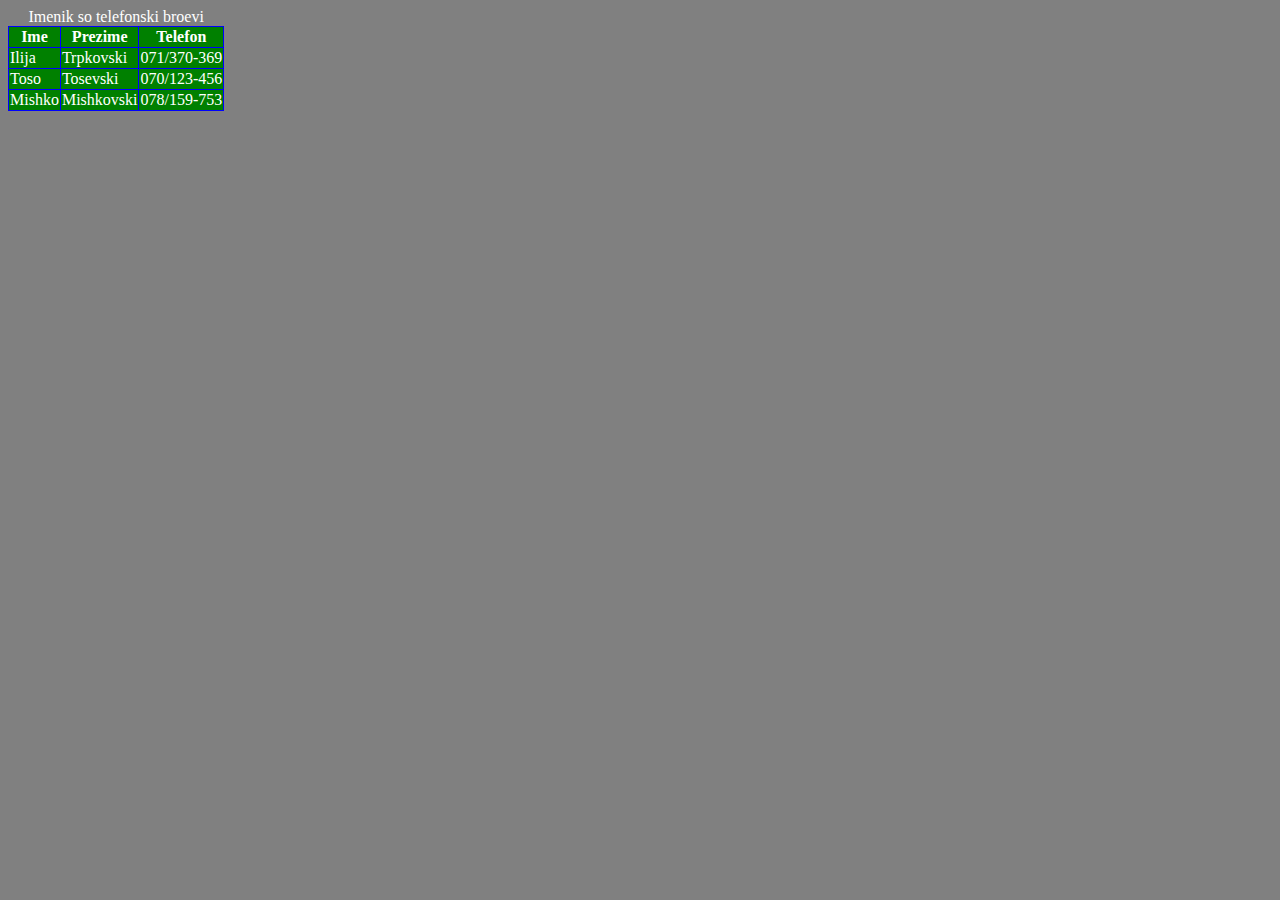
<file: Cas_2/index.html>
<!DOCTYPE html>
<html>
<head>
	<title>Vtor cas html</title>
	<link rel="stylesheet" type="text/css" href="style.css">
</head>
<body>
	<!-- <div class="dj-marte">
		<h1 id="sin-naslov">Ova e golem naslov.</h1>
		<h1 class="crven-naslov">Ova e vtor golem naslov.</h1>
		<p>Ova e paragraf namenet za opis na samata fotografija.</p>

		<a  href="#" class="link">Slika</a>

		<a href="https://www.google.com/">
			<img src="https://d4n5pyzr6ibrc.cloudfront.net/media/27FB7F0C-9885-42A6-9E0C19C35242B5AC/4785B1C2-8734-405D-96DC23A6A32F256B/thul-90efb785-97af-5e51-94cf-503fc81b6940.jpg?response-content-disposition=inline"
			width="300" height="200">
		</a>

	</div> -->

	<table>
		<caption>Imenik so telefonski broevi</caption>
		<tr>
			<th>Ime</th>
			<th>Prezime</th>
			<th>Telefon</th>
		</tr>
		<tr>
			<td>Ilija</td>
			<td>Trpkovski</td>
			<td>071/370-369</td>
		</tr>
		<tr>
			<td>Toso</td>
			<td>Tosevski</td>
			<td>070/123-456</td>
		</tr>
		<tr>
			<td>Mishko</td>
			<td>Mishkovski</td>
			<td>078/159-753</td>
		</tr>
	</table>
</body>
</html>
</file>
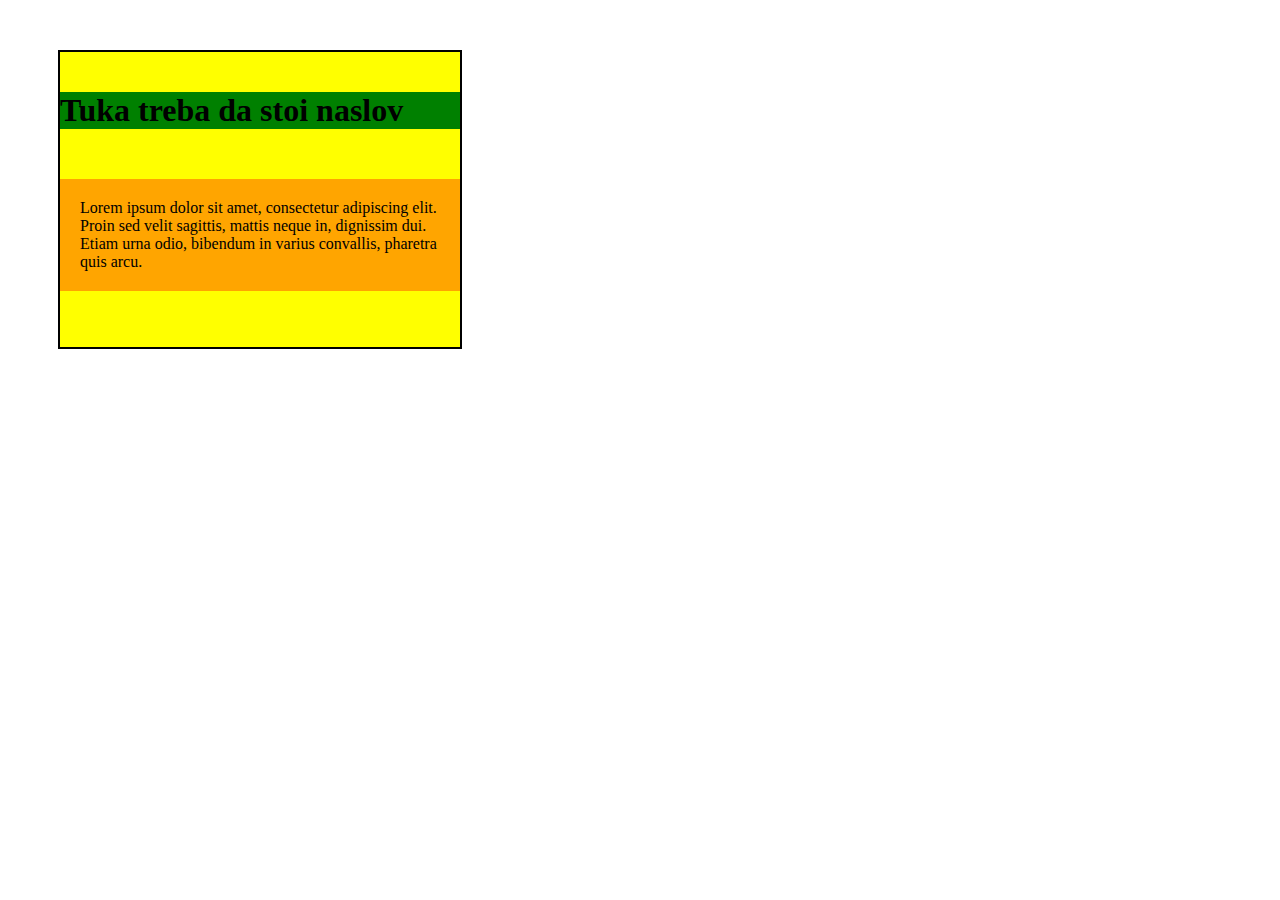
<file: Cas_3/index.html>
<!DOCTYPE html>
<html>
<head>
	<title></title>
	<link rel="stylesheet" type="text/css" href="style.css">
</head>
<body>
<!-- 	<div class="kocka">
		<h1>Ova e primer za naslov</h1>
		<p>Lorem ipsum dolor sit amet, consectetur adipiscing elit.

</p>
	</div> -->
	<div class="kocka-2">
		<h1>Tuka treba da stoi naslov</h1>
		<p>
			Lorem ipsum dolor sit amet, consectetur adipiscing elit. Proin sed velit sagittis, mattis neque in, dignissim dui. Etiam urna odio, bibendum in varius convallis, pharetra quis arcu.
		</p>
	</div>
</body>
</html>
</file>
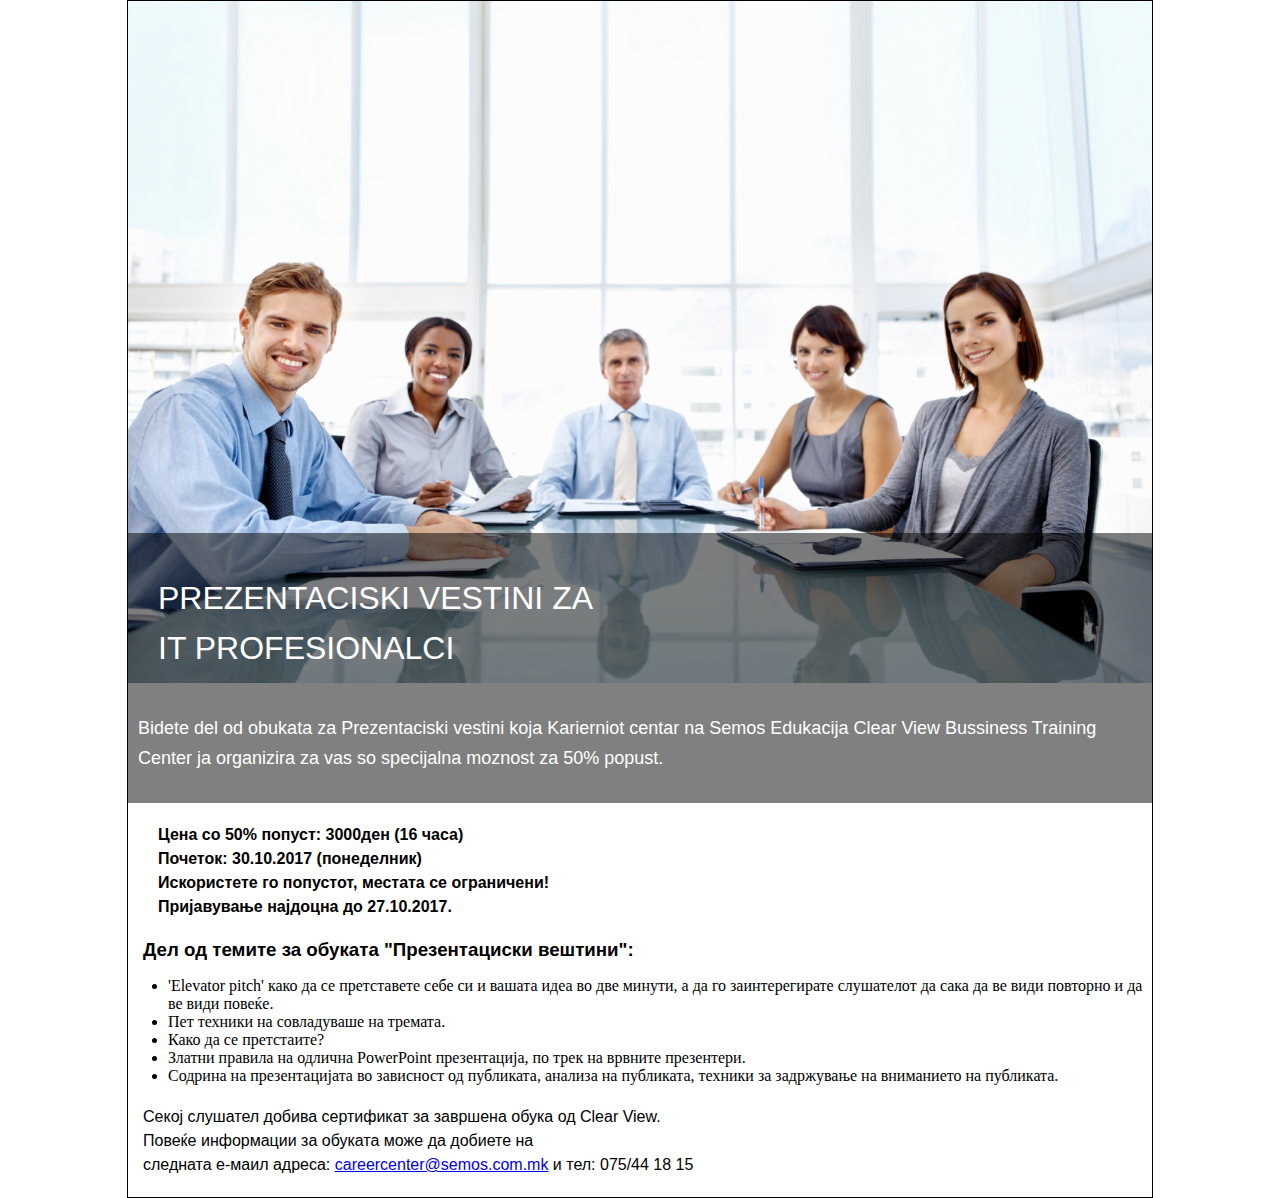
<file: Cas_4/index.html>
<!DOCTYPE html>
<html>
<head>
	<link rel="stylesheet" type="text/css" href="style.css">
	<title>Prezentaciski vestini</title>
</head>
<body>
	<div class="main">
		<div class="img-holder">
			<img src="slika.jpg" width="1024">
				<div class="transparent-box">
					<h1>Prezentaciski vestini za <br/>IT profesionalci</h1>
				</div>
		</div>
		<p class="paragraph">
			Bidete del od obukata za Prezentaciski vestini koja Karierniot centar na Semos Edukacija Clear View Bussiness Training Center ja organizira za vas so specijalna moznost za 50% popust.
		</p>
		<p class="textovi">
			Цена со 50% попуст: 3000ден (16 часа)<br/>
			Почеток: 30.10.2017 (понеделник)<br/>
			Искористете го попустот, местата се ограничени!<br/>
			Пријавување најдоцна до 27.10.2017.
		</p>
		<h3>
			Дел од темите за обуката "Презентациски вештини":
		</h3>
			<ul>
				<li>
					'Elevator pitch' како да се претставете себе си и вашата идеа во две минути, а да го заинтерегирате слушателот да сака да ве види повторно и да ве види повеќе.
				</li>
				<li>
					Пет техники на совладуваше на тремата.
				</li>
				<li>
					Како да се претстаите?
				</li>
				<li>
					Златни правила на одлична PowerPoint презентација, по трек на врвните презентери.
				</li>
				<li>
					Содрина на презентацијата во зависност од публиката, анализа на публиката, техники за задржување на вниманието на публиката.
				</li>
			</ul>
			<p class="zavrsen">
				Секој слушател добива сертификат за завршена обука од Clear View. <br/>
				Повеќе информации за обуката може да добиете на <br/>
				следната е-маил адреса: <a href="#">careercenter@semos.com.mk</a> и тел: 075/44 18 15
			</p>
	</div>
</body>
</html>
</file>
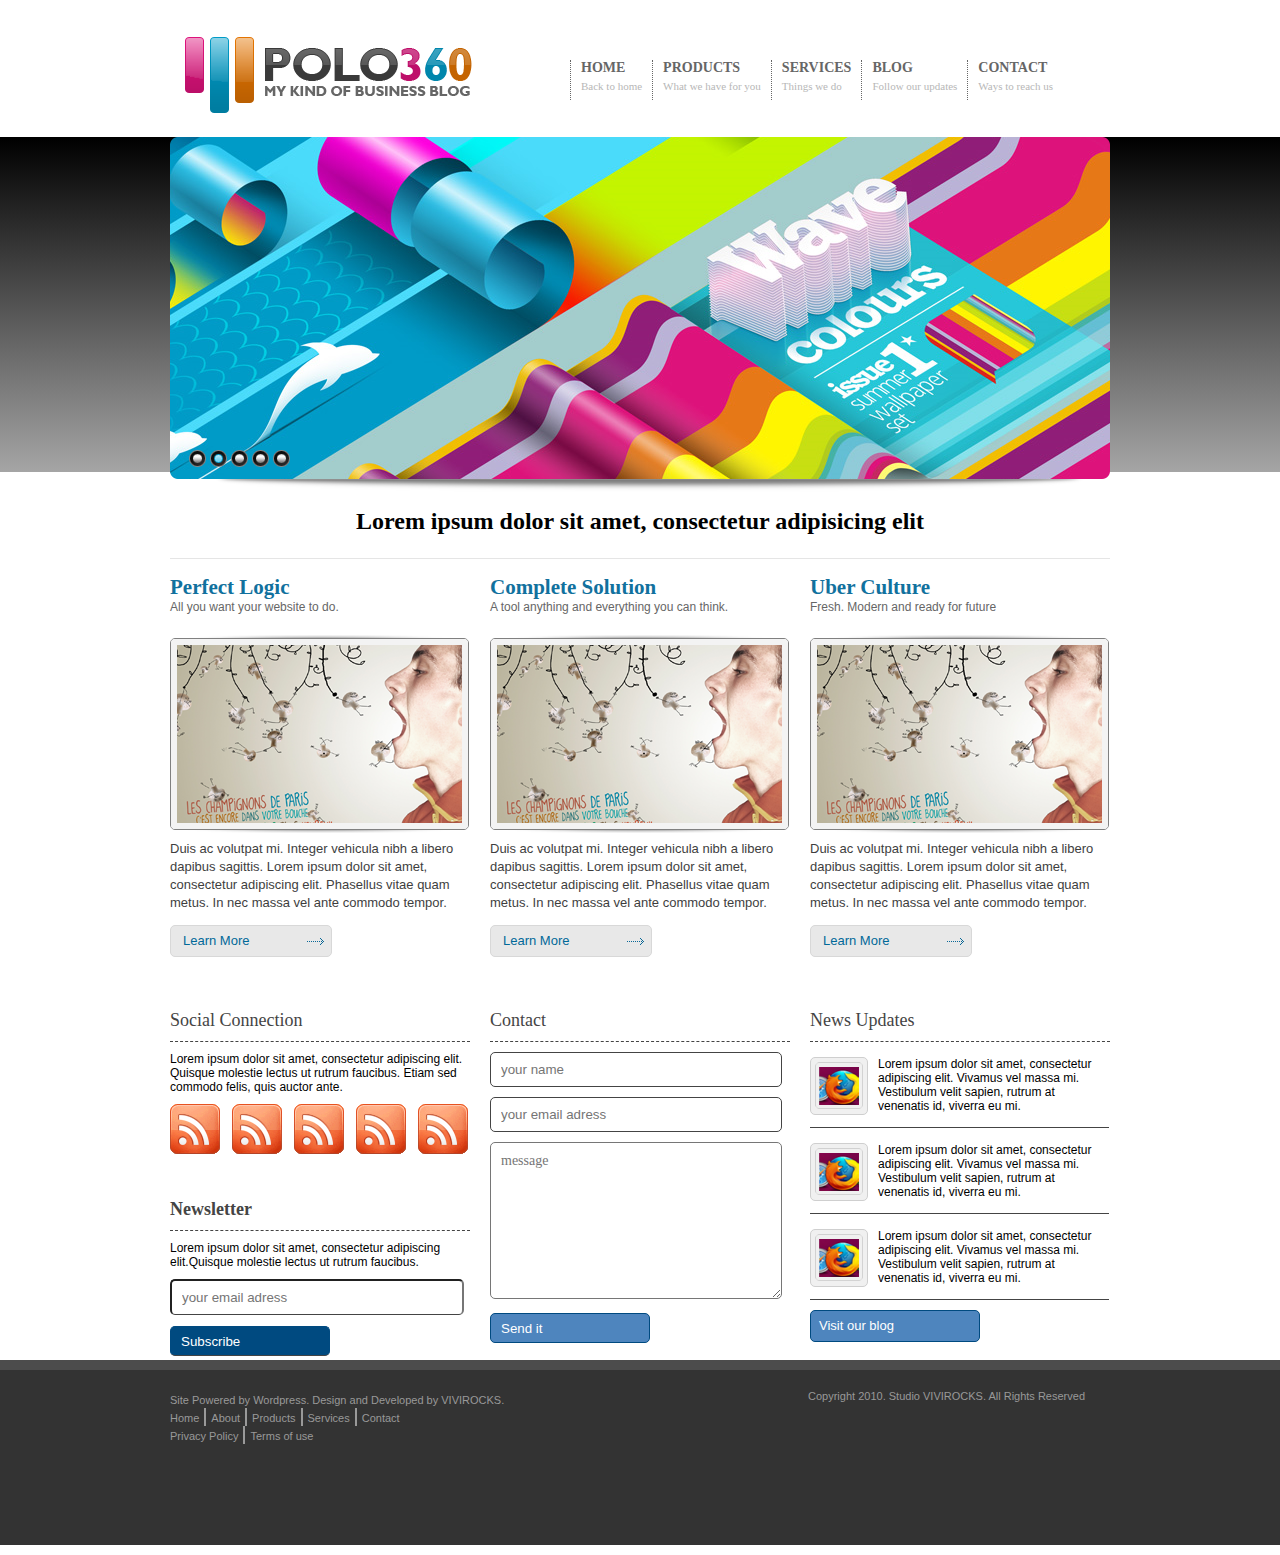
<file: Cas_5/index.html>
<!DOCTYPE html>
<html>
<head>
	<link rel="stylesheet" type="text/css" href="style.css">
	<title></title>
</head>
<body>
	<div class="holder">
		<!-- <div class="header"></div> -->
		<header>
			<div class="header_left">
				<img src="logo-polo360.png" alt="Polo-360 - my kind of bussiness blog">
			</div>

			<div class="header_right">
				<ul>
					<li>
						<a href="#">
							<h1>Home</h1>
							<span>Back to home</span>
						</a>
					</li>
					<li>
						<a href="#">
							<h1>Products</h1>
							<span>What we have for you</span>
						</a>
					</li><li>
						<a href="#">
							<h1>Services</h1>
							<span>Things we do</span>
						</a>
					</li><li>
						<a href="#">
							<h1>Blog</h1>
							<span>Follow our updates</span>
						</a>
					</li><li>
						<a href="#">
							<h1>Contact</h1>
							<span>Ways to reach us</span>
						</a>
					</li>
				</ul>
			</div>
		</header>

		<div class="slider">
			<img src="slider.png">
			<span class="senka"></span>
			<h1>
				Lorem ipsum dolor sit amet, 
				consectetur adipisicing elit
			</h1>
		</div>
		<ul class="main_list">
			<li>
				<header class="list_header">
					<h1>Perfect Logic</h1>
					<span>All you want your website to do.</span>
				</header>
				<div class="img_holder">
					<span class="gorna_senka"></span>
					<img src="img1.png">
					<span class="dolna_senka"></span>
				</div>
				<p>
					Duis ac volutpat mi. Integer vehicula nibh a libero dapibus sagittis. Lorem ipsum dolor sit amet, consectetur adipiscing elit. Phasellus vitae quam metus. In nec massa vel ante commodo tempor.
				</p>
				<a href="#">
					<span class="link_text">Learn More</span>
					<span class="link_arrow"></span>
				</a>
			</li>
			<li>
				<header class="list_header">
					<h1>Complete Solution</h1>
					<span>A tool anything and everything you can think.</span>
				</header>
				<div class="img_holder">
					<span class="gorna_senka"></span>
					<img src="img1.png">
					<span class="dolna_senka"></span>
				</div>
				<p>
					Duis ac volutpat mi. Integer vehicula nibh a libero dapibus sagittis. Lorem ipsum dolor sit amet, consectetur adipiscing elit. Phasellus vitae quam metus. In nec massa vel ante commodo tempor.
				</p>
				<a href="#">
					<span class="link_text">Learn More</span>
					<span class="link_arrow"></span>
				</a>
			</li>
			<li>
				<header class="list_header">
					<h1>Uber Culture</h1>
					<span>Fresh. Modern and ready for future</span>
				</header>
				<div class="img_holder">
					<span class="gorna_senka"></span>
					<img src="img1.png">
					<span class="dolna_senka"></span>
				</div>
				<p>
					Duis ac volutpat mi. Integer vehicula nibh a libero dapibus sagittis. Lorem ipsum dolor sit amet, consectetur adipiscing elit. Phasellus vitae quam metus. In nec massa vel ante commodo tempor.
				</p>
				<a href="#">
					<span class="link_text">Learn More</span>
					<span class="link_arrow"></span>
				</a>
			</li>
		</ul>
		<ul class="vtora_klasa">
			<li>
				<h1>Social Connection</h1>
				<p>Lorem ipsum dolor sit amet, consectetur adipiscing elit. Quisque molestie lectus ut rutrum faucibus. Etiam sed commodo felis, quis auctor ante.</p>
				<ul class="social">
					<li>
						<a href="http://facebook.com/" target="_blank">
							<img src="social.png">
						</a>
					</li>
					<li>
						<a href="http://facebook.com/" target="_blank">
							<img src="social.png">
						</a>
					</li>
					<li>
						<a href="http://facebook.com/" target="_blank">
							<img src="social.png">
						</a>
					</li>
					<li>
						<a href="http://facebook.com/" target="_blank">
							<img src="social.png">
						</a>
					</li>
					<li>
						<a href="http://facebook.com/" target="_blank">
							<img src="social.png">
						</a>
					</li>
				</ul>
				<h2>Newsletter</h2>
				<p>Lorem ipsum dolor sit amet, consectetur adipiscing elit.Quisque molestie lectus ut rutrum faucibus.</p>
				<form>
					<input type="email" name="email" placeholder="your email adress">
					<input type="submit" name="submit" value="Subscribe" class="kopce">
				</form>
			</li>
			<li>
				<h1>Contact</h1>
				<form class="kontakt_forma">
						<input type="text" name="name" placeholder="your name">
						<input type="email" name="email" placeholder="your email adress">
						<textarea placeholder="message"></textarea>
						<input type="submit" name="submit" value="Send it" class="send">

				</form>
			</li>
			<li>
				<h1>News Updates</h1>
				<ul class="updates">
					<li>
						<span class="img_frame">
							<img src="news.png">
						</span>
						<p>
							Lorem ipsum dolor sit amet, consectetur adipiscing elit. Vivamus vel massa mi. Vestibulum velit sapien, rutrum at venenatis id, viverra eu mi.
						</p>
					</li>
					<li>
						<span class="img_frame">
							<img src="news.png">
						</span>
						<p>
							Lorem ipsum dolor sit amet, consectetur adipiscing elit. Vivamus vel massa mi. Vestibulum velit sapien, rutrum at venenatis id, viverra eu mi.
						</p>
					</li>
					<li>
						<span class="img_frame">
							<img src="news.png">
						</span>
						<p>
							Lorem ipsum dolor sit amet, consectetur adipiscing elit. Vivamus vel massa mi. Vestibulum velit sapien, rutrum at venenatis id, viverra eu mi.
						</p>
					</li>
				</ul>
					<a href="#" class="visit_blog">Visit our blog</a>
			</li>
		</ul>

	</div>
	<footer>
		<div class="footer_wrap">
			<div class="footer_left">
				<span> Site Powered by Wordpress. Design
				and Developed by VIVIROCKS.	</span>
				<ul class="footer_nav">
					<li>
						<a href="#">Home</a>
					</li>
					<li>
						<a href="#">About</a>
					</li>
					<li>
						<a href="">Products</a>
					</li>
					<li>
						<a href="#">Services</a>
					</li>
					<li>
						<a href="">Contact </a>
					</li>
					<li>
						<a href="">Privacy Policy </a>
					</li>
					<li>
						<a href="">Terms of use</a>
					</li>
				</ul>
			</div>
			<div class="footer_right">
				<span class="copy">
					 Copyright 2010. Studio VIVIROCKS. All Rights Reserved
				</span>
			</div>
		</div>
	</footer>
	<div class="slider_background"></div>
</body>
</html>
</file>
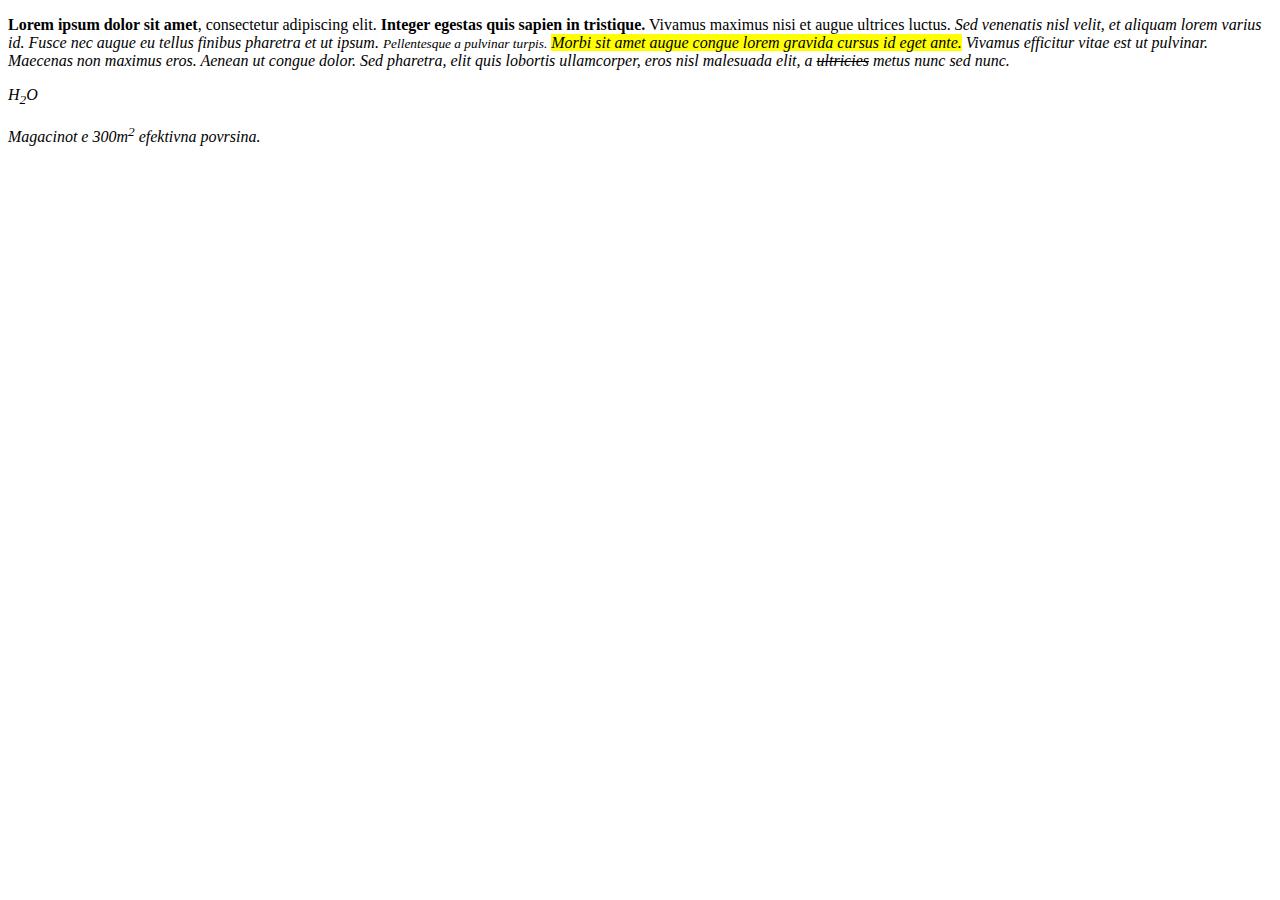
<file: Cas_1/lab1.html>
<!DOCTYPE html>
<html>
	<head>
		<title>Ova e HTML dokument</title>
	</head>
	<body>
		<!-- <div style="background-color: red; 
					width:300px;
					height:500px;
					margin-left: 100px;">
			<h1 style="text-align: center;">Cestitka</h1>
			<p style="text-align: center;">Srekjen rodenden.<br/>Golem da rastes.<br/> <hr/>Da si se ispolnat zelbite.<br/> Se najubavo.</p>
			<a href="https://www.google.com" target="_BLANK" style="text-align: center;">Odi na Google</a>
		</div> -->
<!-- 
		<p>
			Lorem ipsum dolor sit amet, consectetur adipiscing
		</p>
			
		<p>
		Integer egestas quis sapien in tristique. Vivamus maximus nisi et augue ultrices luctus. Sed venenatis nisl velit, et aliquam lorem varius id. Fusce nec augue eu tellus finibus pharetra et ut ipsum. Pellentesque a pulvinar turpis. Morbi sit amet augue congue lorem gravida cursus id eget ante.
		</p> 
			
		<p>
			Vivamus efficitur vitae est ut pulvinar. Maecenas non maximus eros. Aenean ut congue dolor. Sed pharetra, elit quis lobortis ullamcorper, eros nisl malesuada elit, a ultricies metus nunc sed nunc.
		</p> -->

		<!-- Ova e link sto vodi do google.com -->

		<p>
			<b style="font-weight: 700;">Lorem ipsum dolor sit amet</b>, consectetur adipiscing elit. <strong>Integer egestas quis sapien in tristique.</strong> Vivamus maximus nisi et augue ultrices luctus.

			<i>Sed venenatis nisl velit, et aliquam lorem varius id.</i> <em>Fusce nec augue eu tellus finibus pharetra et ut ipsum.<em> <small>Pellentesque a pulvinar turpis.</small> <mark>Morbi sit amet augue congue lorem gravida cursus id eget ante.</mark> Vivamus efficitur vitae est ut pulvinar. Maecenas non maximus eros. Aenean ut congue dolor. 

			Sed pharetra, elit quis lobortis ullamcorper, eros nisl malesuada elit, a <del>ultricies</del> metus nunc sed nunc.
		</p>
		<p>
			H<sub>2</sub>O
		</p>
		<p>
			Magacinot e 300m<sup>2</sup> efektivna povrsina.
		</p>
	</body>
</html>
</file>
<file: Cas_2/style.css>
body{
	background-color: grey;
}
h1 {
	font-family:Arial, sans-serif;
}
.crven-naslov{
	color: red;
	font-size: 40px;
}

.crven-naslov:hover{
	color: green;
}

#sin-naslov{
	color: blue;
	text-decoration:underline;
}

.dj-marte{
	width: 500px;
	/*height: 500px;*/
	background-color: orange;
	/*overflow: scroll;*/
}

.link {
	font-size: 40px;
	text-decoration: none;
	text-transform: uppercase;
	color: white;
	display: block;
	background-color: blue;
	width: 200px;
	text-align: center;
}

.link:hover {
	background-color: red;
	width: 300px;
	color: blue;
}
table, th, td {
	border: 1px solid blue;
	background-color: green;
	color: white;
	border-collapse: collapse;
}
</file>
<file: Cas_3/style.css>
body{

}
/*.kocka{
	width: 300px;
	height: 300px;
	border:20px solid black;

	margin-top: 100px;
	margin-right: 100px;
	margin-bottom: 100px;
	margin-left: 100px;

	margin:100px 0 0 50px;
		1 - top
		2 - right
		3 - bottom
		4 - left 

	margin:100px 50px;
	1 - top
	  1 - bottom

	  2 - right
	  2 - left

	  margin: 50pc 70px 50px;
	   1 - top
	  	 2 - right, left
	  	 3 - bottom 
	margin: 20px 0 0 20px;
	background-color: green;
	padding:50px;
}
h1 {
	background-color: red;
	margin: 30px 0 0 0;
	text-align: center;
}
p{
	background-color: blue;
	margin: 0;
}*/

.kocka-2{
	width: 400px;

	border: 2px solid black;
	background-color: yellow;

	margin: 50px;
	padding: 40px 0;
}
h1{
	background-color: green;
	margin: 0 0 50px 0;

}
p{
	padding: 20px 20px;
	background-color: orange;
	word-break: break-word;
}
</file>
<file: Cas_4/style.css>
body {
	padding: 0;
	margin: 0;
}
.main {
	width: 1024px;
	/*height: 1500px;*/
	margin: 0 auto;
	padding-bottom: 20px;
	border: 1px solid black;
}
.transparent-box {
	width: 1024px;
	height: 150px;
	background-color: rgba(0, 0, 0, .5);
	/*padding: 30px 0px 0px 30px;*/
	position: absolute;
	bottom: 0;
}
.transparent-box h1 {
	color: #fff;
	font-family: Arial;
	font-weight: 400;
	text-transform: uppercase;	
	line-height: 50px;
	/*background-color: red;*/
	margin: 40px 0px 0px 30px;
	float: left;
}
.img-holder {
	width: 1024px;
	height: 682px;
	position: relative;
} 	
.paragraph {
	background-color: gray;
	margin: 0;
	padding: 30px 10px;
	color: white;
	font-family: Arial;
	line-height: 30px;
	font-size: 18px;
}
.textovi {
	font-weight: bold;
	font-family: Arial;
	margin:20px 0 20px 30px ;
	line-height: 24px;
}
h3 {
	font-family: Arial;
	margin: 20px 0 0 15px;
}
ul {
	list-style-type: disc;

}
.zavrsen {
	font-family: Arial;
	margin: 20px 0 0 15px;
	line-height: 24px;
}
</file>
<file: Cas_5/style.css>
body {
	margin: 0;
	padding: 0;
	position: relative;
}
li {
	list-style-type: none;
}
.holder {
	width: 940px;
	/*height: 1600px;*/
	margin: 0 auto;
}
header {
	width: 940px;
	height: 137px;
}
.header_left {
	width: 320px;
	height: 137px;
	float: left;
}
.header_left img {
	margin: 37px 0 0 15px;
}
.header_right {
	width: 620px;
	height: 137px;
	float: right;
}
.header_right ul {
	width: 540px;
	height: 40px;
	float: right;
	margin: 60px 0 0 0;
	padding: 0;
	list-style-type: none;
}
.header_right ul li {
	height: 40px;
	float: left;
	padding: 0 10px;
	border-left: 1px dotted #666666;
}
.header_right ul li h1 {
	font-family: Georgia;
	font-size: 14px;
	color: #666666;
	text-transform:uppercase;
	margin: 0;
	padding: 0;
}
.header_right ul li span {
	font-family: Tehoma;
	font-size: 11px;
	color: #b7b7b7;
}
.header_right ul li a {
	text-decoration: none;
	height: 40px;
	display: block;
																																							
}
.senka {
	display: block;
	width: 930px;
	height: 13px;
	background:url('slider-shadow.png');
	float: left;
}
.slider img {
	/*border: 1px solid #c6c6c6;*/
	float: left;
}
.slider h1 {
	width: 940px;
	font-size: 24px;
	text-align: center;
	height: 50px;
	border-bottom: 1px solid #e5e5e5;
	float: left;
	font-family: Georgia;
}

.list_header {
	height: 40px;
	width: 300px;
}
.list_header h1 {
	font-family: Georgia;
	font-size: 21px;
	margin: 0;
	padding: 0;
	color: #11719e;
	width: 300px;

}
.list_header span {
	display: block;
	color: #666666;
	font-family:Helvetica;
	font-size: 12px;
	width: 300px;
}
.gorna_senka {
	width: 299px;
	height: 3px;
	display: block;
	float: left;
	background-image: url('img-shadow-up.png');
}
.dolna_senka {
	width: 299px;
	height: 3px;
	display: block;
	float: left;
	background-image: url('img-shadow-down.png');
}
.img_holder {
	height: 205px;
	margin: 20px 0 0 0;
	float: left;
}
.img_holder img {
	float: left;
	border-radius: 5px;
	border: 1px solid gray;
}
.main_list {
	width: 940px;
	height: 435px;
	margin: 0;
	padding: 0;
	float: left;
}

.main_list p {
	color: #3e3e3e;
	font-family: Helvetica;
	font-size: 13px;
	line-height: 18px;
}
.main_list a {
	display: block;
	float: left;
	width: 160px;
	height: 30px;
	background-color: #e8e8e8;
	border: 1px solid #d8d8d8;
	border-radius: 5px;
}
.link_text {
	color:#016999;
	display: block;
	float: left;
	font-family: Helvetica;
	font-size: 13px;
	margin: 7px 0 0 12px;

}
.link_arrow {
	width: 18px;
	height: 7px;
	display: block;
	float: right;
	background-image: url(link-arrow.png);
	margin: 12px 7px 0 0;
}
.main_list li {
	width: 300px;
	height: 435px;
	float: left;
	margin: 0 20px 0 0;
}	
.main_list li:last-child {
	margin: 0;
}
.main_list li:nth-child(3) {

}
.main_list a:hover {
	border: 1px solid blue;
}
.vtora_klasa {
	width: 940px;
	height: 350px;
	margin: 50px 0 30px 0;
	float: left;
	margin: 0;
	padding: 0;
	list-style-type: none;
}
.vtora_klasa li {
	width: 300px;
	height: 350px;
	float: left;
	margin: 0 20px 0 0;
}
.vtora_klasa li:last-child {
	margin: 0;
}
.vtora_klasa li h1 {
	margin: 0;
	padding: 0;
	font-size: 18px;
	font-family: Georgia;
	font-weight: 400;
	color: #444444; 
	border-bottom: 1px dashed #444444;
	padding: 0 0 10px 0;
}
.vtora_klasa li p {
	margin: 10px 0;
	padding: 0;
	font-size: 12px;
	font-family: Helvetica;
}
.social {
	width: 300px;
	height: 50px;
	margin: 0;
	padding: 0;	
	list-style-type: none;
}
.social li {
	width: 50px;
	height: 50px;
	float: left;
	margin: 0 12px 0 0;
}
.vtora_klasa li h2 {
	font-size: 18px;
	font-family: Georgia;
	color: #444444;
	border-bottom: 1px dashed #444444;
	padding: 0 0 10px 0;
	margin: 45px 0 0 0;
}
.vtora_klasa input {
	width: 280px;
	height: 33px;
	border-radius: 5px;
	border-bottom: 1px solid #444444;
	padding: 0 0 0 10px;
}
.kopce {
	width: 160px !important;
	height: 30px !important;
	margin: 11px 0 0 0; 
	float: left;
	background-color: #004a80;
	display: block;
	border:1px solid #004a80;
	color: white;
	text-align: left;
}
.kontakt_forma {
	width: 300px;
	height: 320px;
	padding: 10px 0 0 0;
}
.kontakt_forma input {
	width: 280px;
	height: 33px;
	margin: 0 0 10px 0;
	border:1px solid #444444;
}
.kontakt_forma textarea {
	width: 270px;
	height: 135px;
	border-radius: 5px;
	padding: 10px;
	font-family: Georgia;
	font-size: 14px;
	margin: 0 0 10px 0;
}
.kontakt_forma .send {
	width: 160px;
	height: 30px;
	background-color: #4e85be;
	color:white;
	text-align: left;
	border: 1px solid #004a80;
}
.updates {
	width: 299px;
	height: 250px;
	margin: 0;
	padding: 0;
	list-style-type: none;
}
.updates li {
	width: 299px;
	height: 70px;
	margin: 15px 0 0 0 !important	;
	border-bottom: 1px solid #444444;
}
.img_frame {
	width: 56px;
	height: 56px;
	background-color: #f0f0f0;
	border: 1px solid #cfcfcf;
	border-radius: 5px;
	display: block;
	float: left;
}
.img_frame img {
	width: 48px;
	height: 47px;
	margin: 4px 0 0 4px;
}
.updates li p {
	width: 230px;
	margin: 0;
	padding: 0 0 0 10px;
	float: left;
}
.visit_blog {
	width: 150px;
	height: 23px;
	float: left;
	display: block;
	text-align: left;
	color: #fff;
	text-decoration: none;
	border: 1px solid #004a80;
	border-radius: 5px;
	margin: 10px 0 0 0;
	padding: 7px 10px 0 8px;
	font-family: Helvetica;
	font-size: 13px;
	background-color: #4e85be;
}
footer {
	width: 100%;
	height: 175px;
	background-color: #333333;
	float: left;
	border-top: 10px solid #4c4c4c;
}
.footer_wrap {
	width: 940px;
	height: 175px;
	margin: 0 auto;
}
.footer_left {
	width: 450px;
	height: 155px;
	float: left;
	padding-bottom: 0;
	padding-top: 20px;
}
.footer_right {
	width: 450px;
	height: 165px;
	float: right;
	padding: 20px 0 0 0;
}
.footer_wrap span{
	color: #999999;
	font-family: Helvetica;
	font-size: 11px;
}
.footer_nav{
	width: 240px;
	margin: 0;
	padding: 0;
	list-style-type: none;
}
.footer_nav li{
	font-family: Helvetica;
	float: left;
	border-left: 2px solid #999999
}
.footer_nav li:nth-child(1),
.footer_nav li:nth-child(6) {
	border: 0;
}
.footer_nav li:nth-child(1) a,
.footer_nav li:nth-child(6) a{
	padding: 0 5px 0 0;
}
.footer_nav li a{
	color: #999999;
	font-family: Helvetica;
	font-size: 11px;
	text-decoration: none;
	padding: 0 5px;
}	
.copy {
	text-align: right;
	padding: 0 25px 0 0;
	float: right;
}
.slider_background {
	width: 100%;
	height: 335px;
	background-color: /* Permalink - use to edit and share this gradient: http://colorzilla.com/gradient-editor/#000000+0,a5a5a5+100 */
	background: #000000; /* Old browsers */
	background: -moz-linear-gradient(top, #000000 0%, #a5a5a5 100%); /* FF3.6-15 */
	background: -webkit-linear-gradient(top, #000000 0%,#a5a5a5 100%); /* Chrome10-25,Safari5.1-6 */
	background: linear-gradient(to bottom, #000000 0%,#a5a5a5 100%); /* W3C, IE10+, FF16+, Chrome26+, Opera12+, Safari7+ */
	filter: progid:DXImageTransform.Microsoft.gradient( startColorstr='#000000', endColorstr='#a5a5a5',GradientType=0 ); /* IE6-9 */;
	position: absolute;
	top: 137px;
	z-index: -5;	
}
</file>
